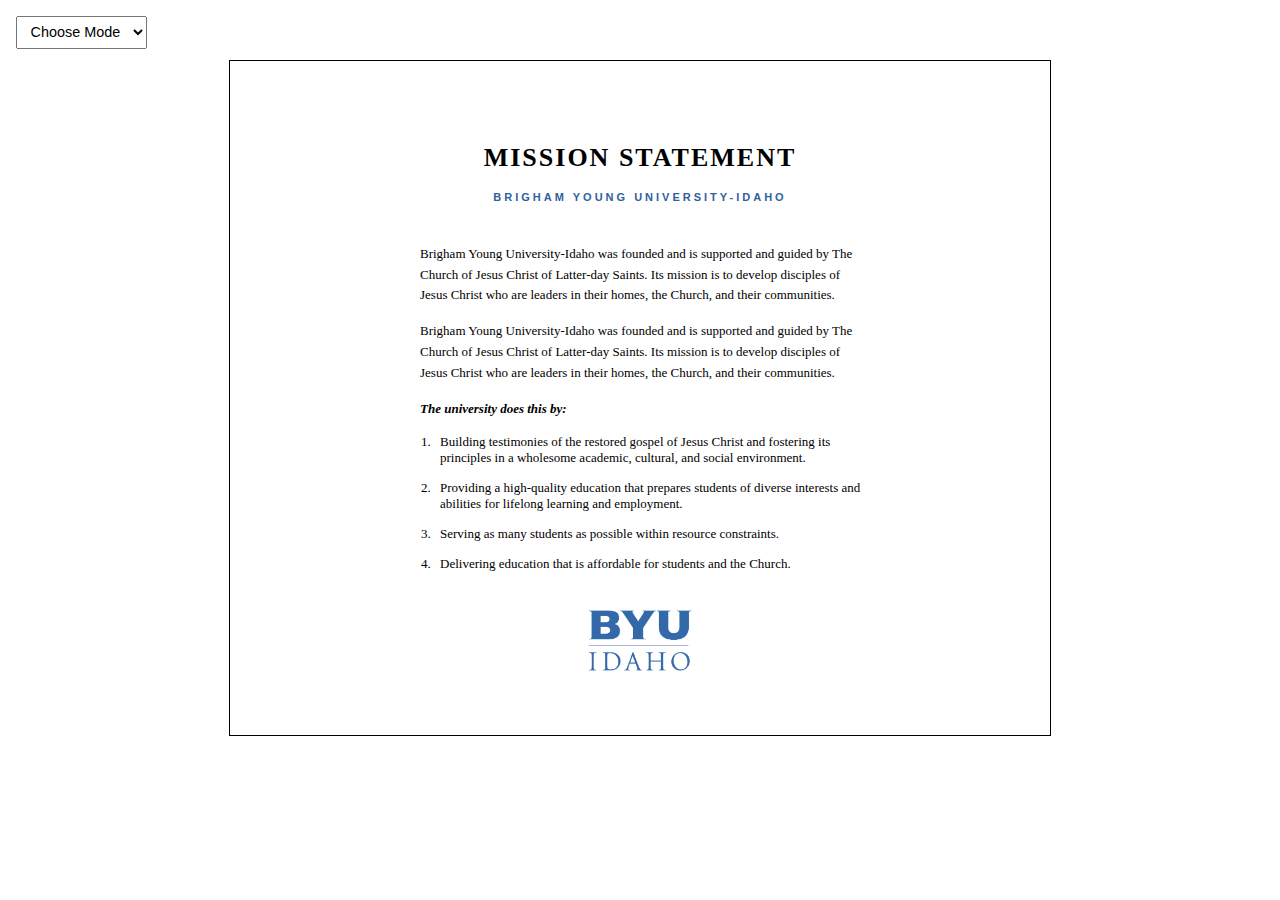
<file: mission/index.html>
<!DOCTYPE html>
<html lang="en">
<head>
    <meta charset="UTF-8">
    <meta name="viewport" content="width=device-width, initial-scale=1.0">
    <meta author="Hailey">
    <meta description="recreate the BYUI mission statememt">
    <title>Mission Statement</title>
    <link href="styles.css" rel="stylesheet">
    <script src="index.js" defer></script>
</head>
<body>
    <div class="modeSelector">
        <select id="modeSelect">
            <option value="">Choose Mode</option>
            <option value="dark">Dark</option>
            <option value="light">Light</option>
        </select>
    </div>
   <main class="card">
        <header>
            <h1>Mission Statement</h1>
            <h2>Brigham Young University-Idaho</h2>
        </header> 

        <hr />

        <p1>Brigham Young University-Idaho was founded and is supported and guided by The Church of Jesus Christ of Latter-day Saints. Its mission is to develop disciples of Jesus Christ who are leaders in their homes, the Church, and their communities.</p1>
   
        <p class="intro">Brigham Young University-Idaho was founded and is supported and guided by The Church of Jesus Christ of Latter-day Saints. Its mission is to develop disciples of Jesus Christ who are leaders in their homes, the Church, and their communities.</p>
        <p class="startlist">The university does this by:</p>
    
        <ol>
            <li>Building testimonies of the restored gospel of Jesus Christ and fostering its principles in a wholesome academic, cultural, and social environment.</li>
            <li>Providing a high-quality education that prepares students of diverse interests and abilities for lifelong learning and employment.</li>
            <li>Serving as many students as possible within resource constraints.</li>
            <li>Delivering education that is affordable for students and the Church.</li>
        </ol>

        <img class="logo" src="images/byui-logo-blue.webp" alt="BYUI Logo">

    </main>
</body>
</html>
</file>
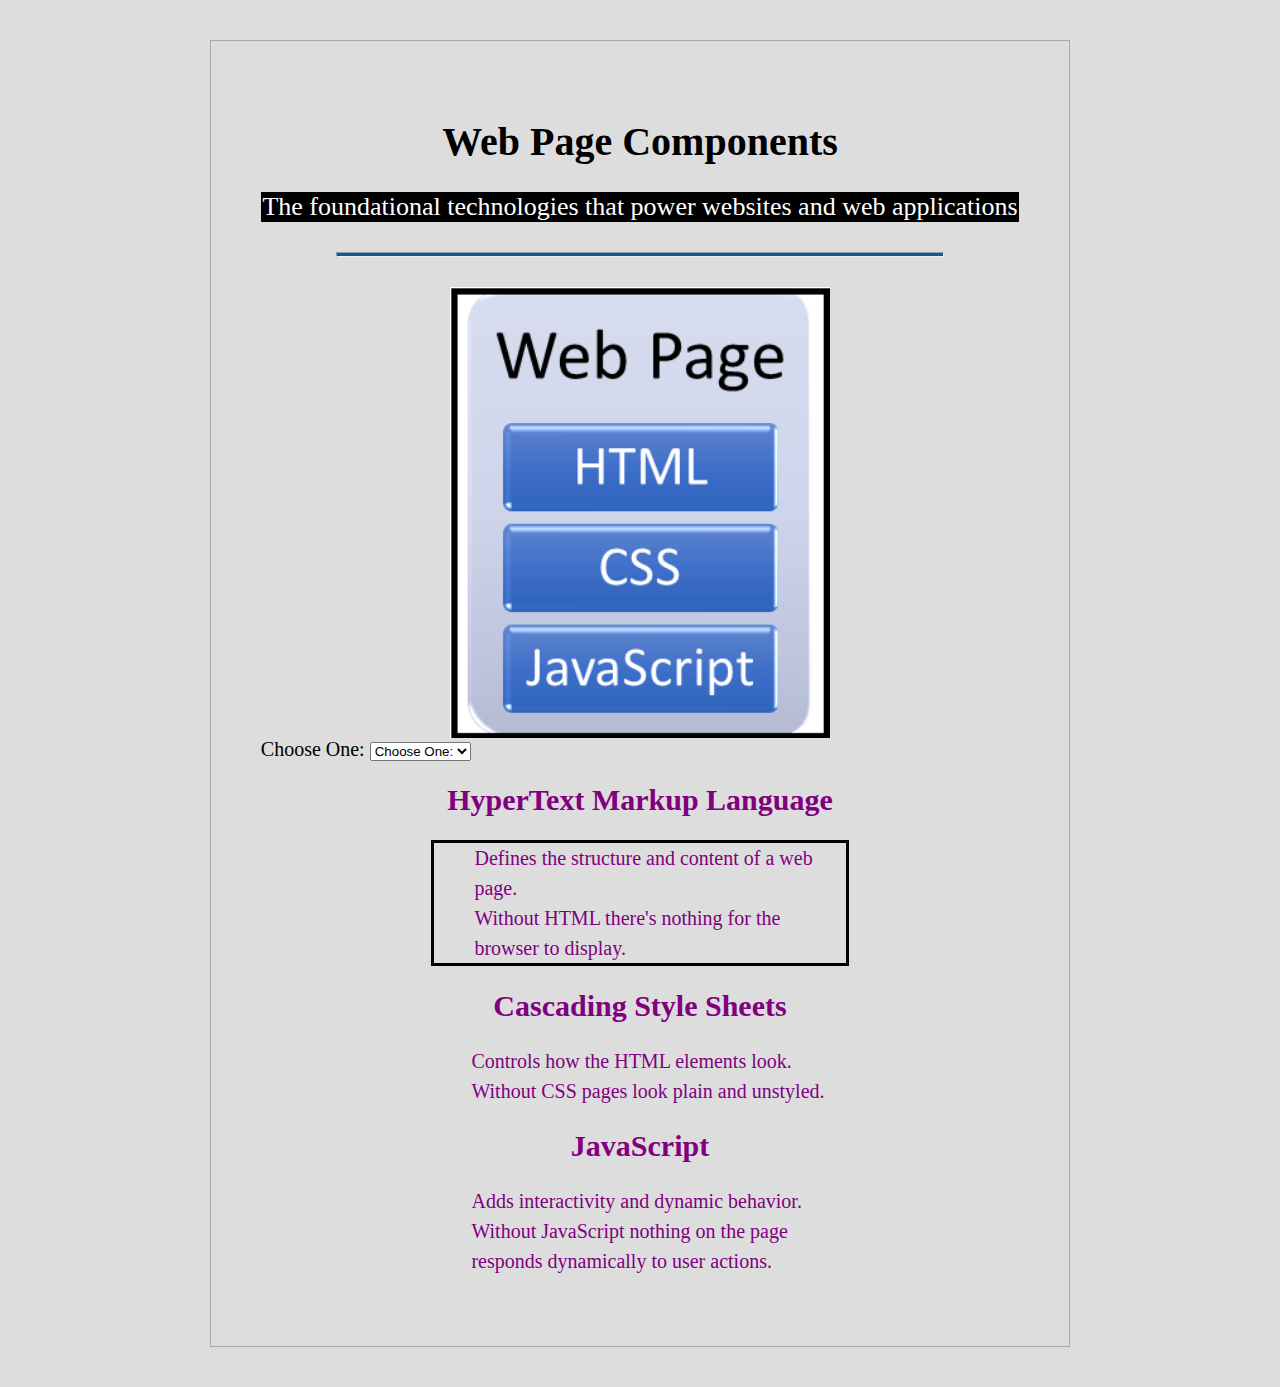
<file: ponder/w02ponder/dom.html>
<!DOCTYPE html>
<html lang="en">
<head>
    <meta charset="UTF-8">
    <meta name="viewport" content="width=device-width, initial-scale=1.0">
    <title>DOM Practice</title>
    <link href="dom.css" rel="stylesheet">
    <script src="dom.js" defer></script>
</head>
<body> 
    <div id="content">
        <h1>HTML, CSS, and JS</h1>
        
        <p>The foundational technologies that power websites and web applications</p>
        <hr>
        <img src="https://wddbyui.github.io/wdd131/images/trifecta.png" alt="JS, CSS, and HTML logos">
        
        <label for="webdevlist">Choose One:</label>
        <select name="code" id="webdevlist">
            <option>Choose One:</option>
            <option value="html">HTML</option>
            <option value="css">CSS</option>
            <option value="js">JavaScript</option>
        </select>

        <div id="topics">
            <h2 id="html">HyperText Markup Language</h2>
            <ul class="list">
                <li>Defines the structure and content of a web page.</li>
                <li>Without HTML there's nothing for the browser to display.</li>
            </ul>
            <h2>Cascading Style Sheets</h2>
            <ul class="list">
                <li>Controls how the HTML elements look.</li>
                <li>Without CSS pages look plain and unstyled.</li>
            </ul>
            <h2>JavaScript</h2>
            <ul class="list">
                <li>Adds interactivity and dynamic behavior.</li>
                <li>Without JavaScript nothing on the page responds dynamically to user actions.</li>
            </ul>
        </div>
    </div>
</body>
</html>
</file>
<file: mission/styles.css>
body {
    font-family: Georgia, 'Times New Roman', Times, serif;
    color: black;
}
.card {
    width: 650px;
    margin: 60px auto;
    padding: 65px 85px 60px;
    border: 1px solid black;
}
header {
    text-align:center;
}
header h1 {
    font-size: 26px;
    letter-spacing: 2px;
    text-transform: uppercase;
}

header h2 {
    margin-top: 10px;
    font-size: 11px;
    letter-spacing: 3px;
    text-transform: uppercase;
    color: #2f5f9d;
    font-family: Arial, Helvetica, sans-serif;
}
hr {
    width: 85%;
    margin: 15px auto 25px;
    border: none;
    border-top: 1px solid white;
}
p,p1 {
    display: block;
    font-size: 13px;
    line-height: 1.6;
    margin: 0 auto 15px;
    max-width: 440px;
}
.startlist {
    font-style: italic;
    font-weight: bold;
}
ol {
    max-width: 440px;
    margin: 0 auto;
    padding-left: 28px;
    font-size: 13px;
}
li {
    margin-bottom: 14px;
    padding-left: 6px;
}
img {
    display: block;
    width: 120px;
    margin: 35px auto 0;
}
.modeSelector {
    position: fixed;
    top: 1rem;
    left: 1rem;
    z-index: 1000;
}
.modeSelector select {
    padding: 0.4rem 0.6rem;
    font-size: 0.9rem;
}
/* dark mode*/
body.dark {
    background-color: #333;
    color: white;
}
body.dark .card {
    border-color: white;
}
body.dark hr {
    border-top: 1px solid white;
}
body.dark header h2 {
    color: #9bbcf0;
}
</file>
<file: ponder/w02ponder/dom.css>
body {
    background-color: #ddd;
    font-size: 20px;
}
#content {
    max-width: 60%;
    margin: 40px auto;
    border: 1px solid darkgrey;
    padding: 50px;
}
p {
    color: #035f9c;
    font-size: 1.3em;
}
hr {
    height: 3px;
    background-color: #035f9c;
    margin: 30px auto;
    width: 80%;
}
h1, h2, p {
    text-align: center;
}
img {
    display: block;
    margin: 0 auto;
    width: 50%;
}
#topics {
    width: 55%;
    margin: 0 auto;
    line-height: 1.5em;
}
.list {
    list-style-type: none;
}
.background {
    background-color: black;
    color: white;
}
</file>
